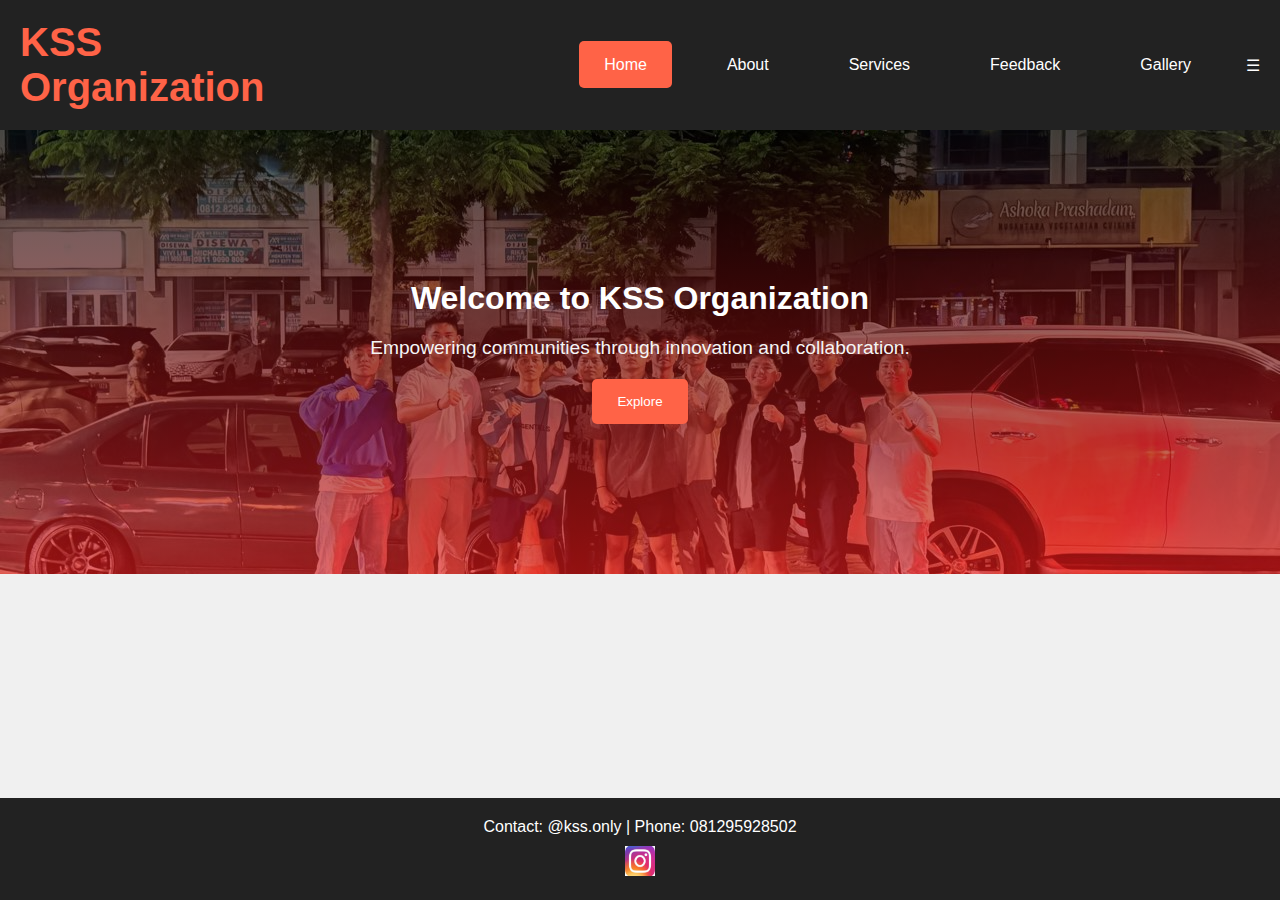
<file: index.html>
<!DOCTYPE html>
<html lang="en">
<head>
    <meta charset="UTF-8">
    <meta name="viewport" content="width=device-width, initial-scale=1.0">
    <title>Komunitas Sopan Santun Organization</title>
    <link rel="stylesheet" href="style.css">
</head>
<body>
    <header class="main-header">
        <div class="logo-container">
            <h1>KSS Organization</h1>
        </div>
        <nav class="navbar">
            <ul>
                <li><a href="#" onclick="showSection('home')" class="active">Home</a></li>
                <li><a href="#" onclick="showSection('about')">About</a></li>
                <li><a href="#" onclick="showSection('services')">Services</a></li>
                <li><a href="#" onclick="showSection('feedback')">Feedback</a></li>
                <li><a href="#" onclick="showSection('gallery')">Gallery</a></li>
            </ul>
        </nav>
        <div class="menu-toggle" onclick="toggleMenu()">☰</div>
    </header>

    <main>
        <section id="home" class="content-section">
            <h2>Welcome to KSS Organization</h2>
            <p>Empowering communities through innovation and collaboration.</p>
            <button onclick="alert('Explore more about us!')">Explore</button>
            
        </section>

        <section id="about" class="content-section hidden">
            <h2>About Us</h2>
            <p>KSS Organization is a community focused on technological innovation, collaboration, and positive impact. We strive to create an inclusive environment where individuals from diverse backgrounds can come together to share ideas, develop cutting-edge solutions, and foster a spirit of teamwork. Our mission is to empower members through education and resources, encouraging them to explore new technologies and implement innovative practices that can address real-world challenges. By fostering partnerships with industry leaders and educational institutions, we aim to bridge the gap between theory and practice, ensuring that our community stays at the forefront of technological advancements. Together, we are committed to making a meaningful difference in our society, driving change that not only enhances individual lives but also contributes to the greater good of our communities and the world at large.

            </p>
        </section>

        <section id="services" class="content-section hidden">
            <h2>Our Services</h2>
            <table class="services-table">
                <thead>
                    <tr>
                        <th>Service</th>
                        <th>Description</th>
                        <th>Duration</th>
                    </tr>
                </thead>
                <tbody>
                    <tr>
                        <td>Workshop</td>
                        <td>Enhancing professional skills through interactive workshops.</td>
                        <td>3 Hours</td>
                    </tr>
                    <tr>
                        <td>Event</td>
                        <td>Networking opportunities and collaboration with industry experts.</td>
                        <td>Varies</td>
                    </tr>
                    <tr>
                        <td>Consultation</td>
                        <td>Providing one-on-one consultation for career growth.</td>
                        <td>1 Hour</td>
                    </tr>
                    <tr>
                        <td>Training</td>
                        <td>Hands-on training for various technical and soft skills.</td>
                        <td>2 Days</td>
                    </tr>
                </tbody>
            </table>
        </section>

        <section id="feedback" class="content-section hidden">
            <h2>Feedback</h2>
            <form onsubmit="submitFeedback(event)">
                <label for="name">Name:</label>
                <input type="text" id="name" required>
            <br /> <br />
                <label for="email">Email:</label>
                <input type="email" id="email" required>
            <br /> <br />
                <label for="message">Message:</label>
                <textarea id="message" required></textarea>
            <br /> <br />
                <button type="submit">Submit</button>
            </form>
        </section>

        <section id="gallery" class="content-section hidden">
            <h2>Gallery</h2>
            <div class="gallery-grid">
                <div class="gallery-item">
                    <img src="aktivitas_1.jpg" alt="Activity 1">
                    <div class="caption">Coffee in sentul </div>
                </div>
                <div class="gallery-item">
                    <img src="aktivas_2.jpg" alt="Activity 2">
                    <div class="caption">Dinner in Bogor</div>
                </div>

                <div class="gallery-item">
                    <img src="aktivas_ 3.jpg" alt="Activity 3">
                    <div class="caption">Photoshoot in Bogor</div>
                </div>
                <div class="gallery-item">
                    <img src="aktivitas_4.jpg" alt="Activity 4">
                    <div class="caption">Photoshoot in PIK </div>
                </div>
                <div class="gallery-item">
                    <img src="aktivitas_5.jpg" alt="Activity 5">
                    <div class="caption">Photoshoot in PIK</div>
                </div>
                <div class="gallery-item">
                    <img src="home.jpg" alt="Activity 5">
                    <div class="caption">Goes to pik</div>
                </div>
            </div>
        </section>
    </main>

    <footer>
        <div class="footer-content">
            <p>Contact: @kss.only | Phone: 081295928502</p>
            <a href="https://www.instagram.com/kss.onlyy" target="_blank">
                <img src="instagram.img.jpeg" alt="Instagram logo" class="social-icon">

            </a>
        </div>
    </footer>

    <script src="script.js"></script>
</body>
</html>
</file>
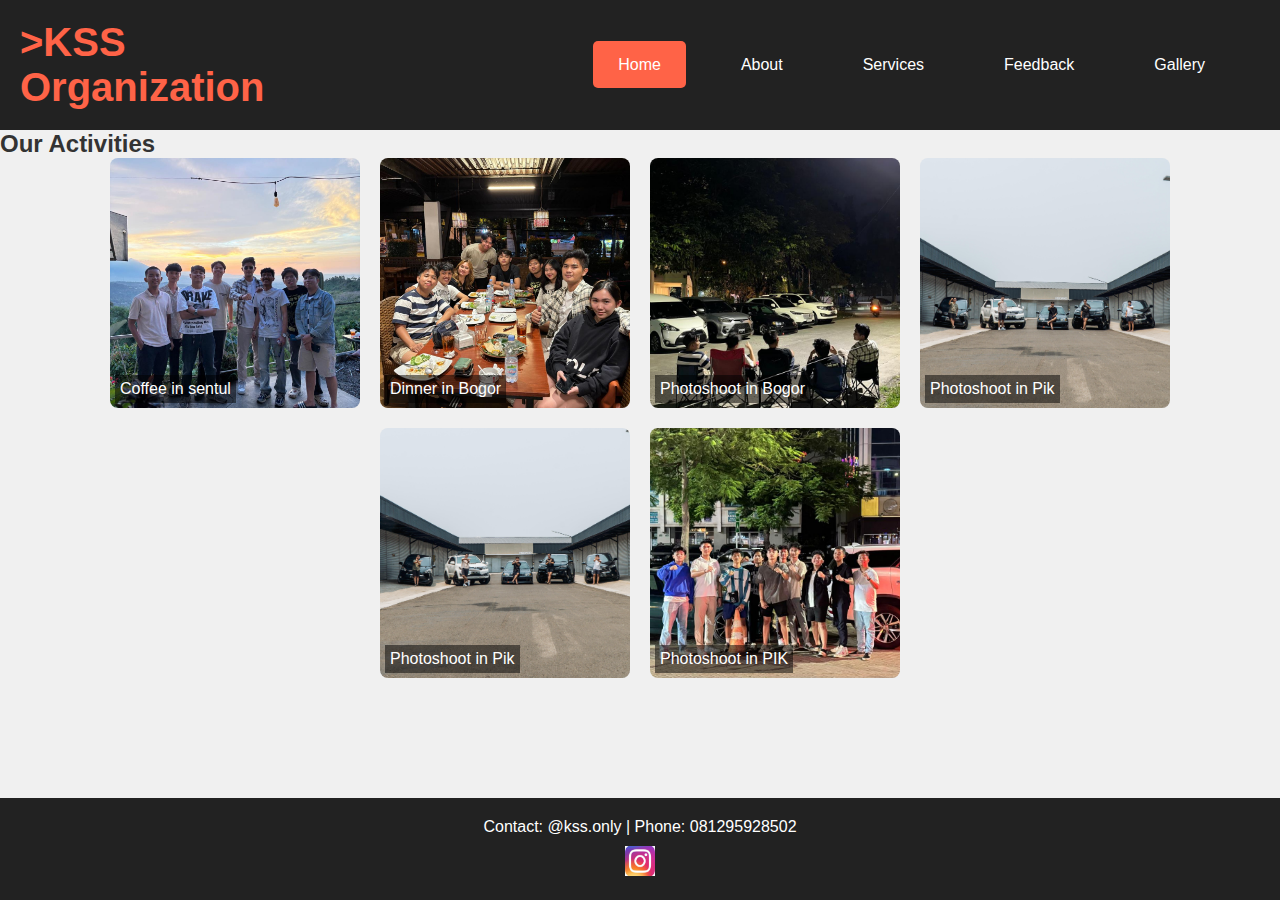
<file: gallery.html>
<!DOCTYPE html>
<html lang="en">
<head>
    <meta charset="UTF-8">
    <meta name="viewport" content="width=device-width, initial-scale=1.0">
    <title>Komunitas Sopan Santun  Organization - Gallery</title>
    <link rel="stylesheet" href="style.css">
</head>
<body>
    <header class="main-header">
        <div class="logo-container">
            <h1>>KSS Organization</h1>
        </div>
        <nav class="navbar">
            <ul>
                <li><a href="index.html" class="active">Home</a></li>
                <li><a href="about.html">About</a></li>
                <li><a href="services.html">Services</a></li>
                <li><a href="feedback.html">Feedback</a></li>
                <li><a href="gallery.html">Gallery</a></li>
            </ul>
        </nav>
    </header>

    <main>
        <section class="gallery">
            <h2>Our Activities</h2>
            <div class="gallery-grid">
                <div class="gallery-item">
                    <img src="aktivitas_1.jpg" alt="Activity 1">
                    <div class="caption">Coffee in sentul</div>
                </div>
                <div class="gallery-item">
                    <img src="aktivas_2.jpg" alt="Activity 2">
                    <div class="caption">Dinner in Bogor</div>
                </div>
                <div class="gallery-item">
                    <img src="aktivas_ 3.jpg" alt="Activity 3">
                    <div class="caption">Photoshoot in Bogor </div>
                </div>
                <div class="gallery-item">
                    <img src="aktivitas_4.jpg" alt="Activity 4">
                    <div class="caption">Photoshoot in Pik </div>
                </div>
                <div class="gallery-item">
                    <img src="aktivitas_5.jpg" alt="Activity 5">
                    <div class="caption">Photoshoot in Pik </div>
                </div>
                <div class="gallery-item">
                    <img src="home.jpg" alt="Activity 5">
                    <div class="caption">Photoshoot in PIK </div>
                </div>
            </div>
        </section>
    </main>

    <footer>
        <div class="footer-content">
            <p>Contact: @kss.only | Phone: 081295928502</p>
            <a href="https://www.instagram.com/kss.onlyy" target="_blank">
                <img src="instagram.img.jpeg" alt="Instagram logo" class="social-icon">
            </a>
        </div>
    </footer>

    <script src="script.js"></script>
</body>
</html>
</file>
<file: style.css>
/* Global Styles */
* {
    margin: 0;
    padding: 0;
    box-sizing: border-box;
}

body {
    font-family: 'Arial', sans-serif;
    background-color: #f0f0f0;
    color: #333;
    display: flex;
    flex-direction: column;
    min-height: 100vh;
}

/* Header and Navbar */
.main-header {
    display: flex;
    justify-content: space-between;
    align-items: center;
    padding: 20px;
    background-color: #222;
    color: #fff;
    position:sticky;
    width: 100%;
    top: 0;
    left: 0;
    z-index: 1000;
}

.main-header h1 {
    font-size: 2.5rem;
    color: #ff6347;
    margin: 0;
}

.navbar {
    display: flex;
    justify-content: flex-end;
    width: 100%;
}

.navbar ul {
    display: flex;
    list-style: none;
}

.navbar ul li {
    margin-right: 30px;
}

.navbar a {
    color: #fff;
    text-decoration: none;
    padding: 15px 25px;
    border-radius: 5px;
    transition: background-color 0.3s ease;
}

.navbar a:hover {
    background-color: #ff6347;
    color: #222;
}

.navbar a.active {
    background-color: #ff6347;
    color: #fff;
}

.content-section {
    background-image: linear-gradient(rgba(0, 0, 0, 0.651), rgba(223, 25, 25, 0.658)), url('home.jpg'); /* Gradient overlay with your image */
    background-size: cover;
    background-position: center; 
    color: whitesmoke;
    text-align: center;
    padding: 150px 40px; 
}

#content-section hidden tr{
    text-align: center;
}

.content-section h2 {
    margin-bottom: 20px;
    font-size: 2rem;
    color: #fff;
}

.content-section p {
    font-size: 1.2rem;
    margin-bottom: 20px;
}

.content-section button {
    padding: 15px 25px;
    background-color: #ff6347;
    color: #fff;
    border: none;
    border-radius: 5px;
    cursor: pointer;
    transition: background-color 0.3s ease;
}

.content-section button:hover {
    background-color: #e55347;
}

.hidden {
    display: none;
}

/* Gallery Grid */
.gallery-grid {
    display: flex;
    gap: 20px;
    justify-content: center;
    flex-wrap: wrap;
}

.gallery-item {
    width: 250px;
    height: 250px;
    position: relative;
    border-radius: 8px;
    overflow: hidden;
}

.gallery-item img {
    width: 100%;
    height: 100%;
    object-fit: cover;
}

.caption {
    position: absolute;
    bottom: 5px;
    left: 5px;
    background-color: rgba(0, 0, 0, 0.5);
    color: #fff;
    padding: 5px;
}

/* Footer */
footer {
    background-color: #222;
    color: #fff;
    padding: 20px;
    text-align: center;
    margin-top: auto;
}

.footer-content {
    display: flex;
    flex-direction: column;
    align-items: center;
}

.social-icon {
    width: 30px;
    height: 30px;
    margin-top: 10px;
}

/* Responsive Layout */
@media (max-width: 768px) {
    .navbar ul {
        flex-direction: column;
    }

    .navbar ul li {
        margin-bottom: 15px;
    }

    .main-header h1 {
        font-size: 2rem;
    }

    .content-section {
        padding: 60px 20px 40px;
    }

    .gallery-grid {
        flex-direction: column;
    }

    table {
    width: 100%;
    border-collapse: collapse;
    margin: 2rem 0;
    background-color: rgba(49, 66, 57, 0.5);
    border-radius: 10px;
    overflow: hidden;
    justify-content:center;
}
  
    td {
    padding: 1rem;
    text-align: left;
    border-bottom: 1px solid rgba(27, 106, 64, 0.1);
    justify-content:center;
}
  
    th {
    padding: 20px;
    background-color: rgba(59, 184, 120, 0.2);
    color: #069af0;
    justify-content:center;
    }

}
</file>
